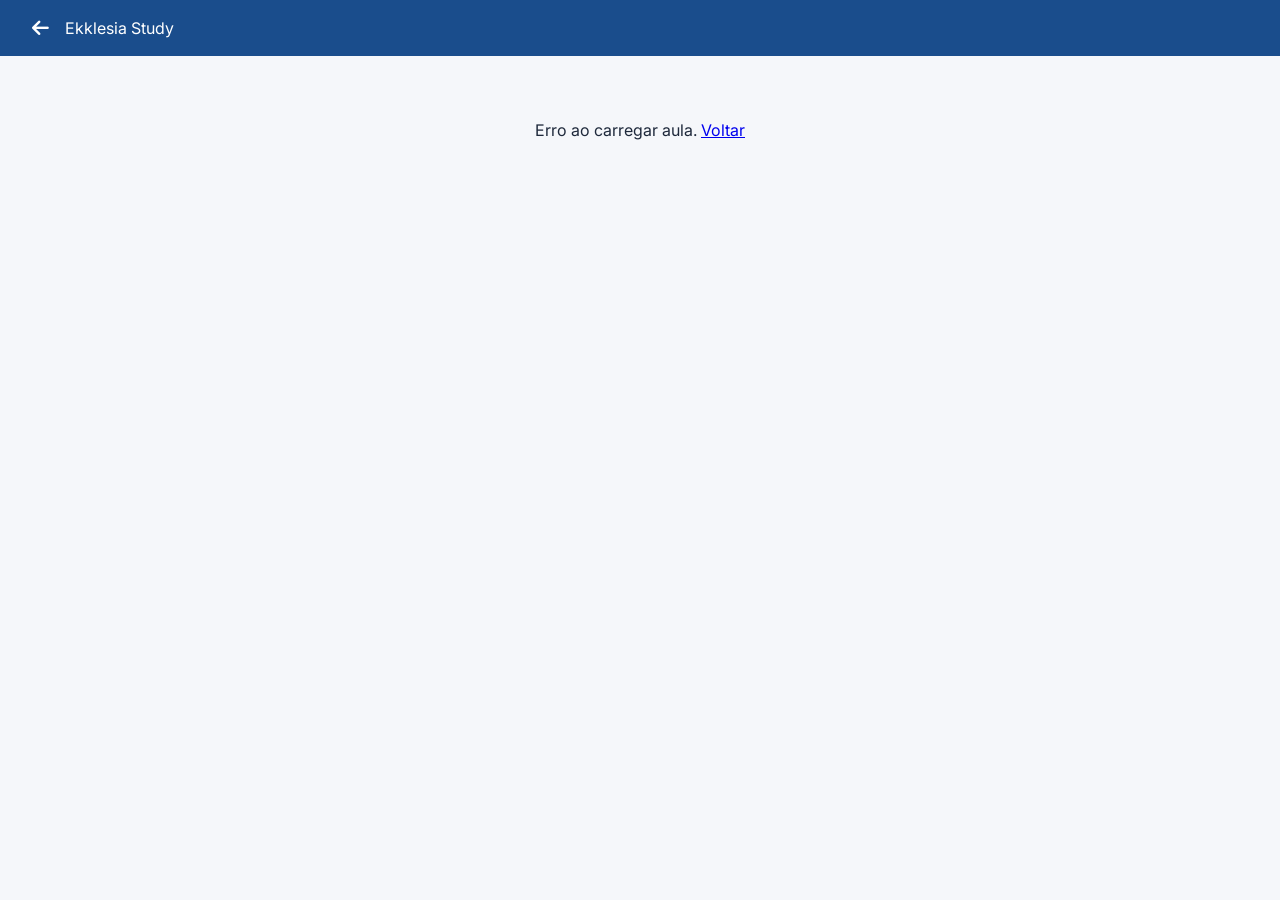
<file: aula.html>
<!DOCTYPE html>
<html lang="pt-br">
<head>
    <meta charset="UTF-8">
    <meta name="viewport" content="width=device-width, initial-scale=1.0">
    <title>Aula - Ekklesia Study</title>
    <link href="https://fonts.googleapis.com/css2?family=Inter:wght@400;500;600;700&display=swap" rel="stylesheet">
    <link rel="stylesheet" href="https://cdnjs.cloudflare.com/ajax/libs/font-awesome/6.5.1/css/all.min.css">
    <style>
        * { margin: 0; padding: 0; box-sizing: border-box; }
        body { font-family: 'Inter', sans-serif; background: #f5f7fa; color: #1e293b; }
        .header { background: #1a4d8c; color: white; padding: 1rem 2rem; display: flex; align-items: center; gap: 1rem; }
        .header a { color: white; text-decoration: none; font-size: 1.2rem; }
        .container { max-width: 1000px; margin: 2rem auto; padding: 0 1.5rem; }
        .video-container { background: #000; border-radius: 1rem; overflow: hidden; margin-bottom: 1.5rem; }
        .video-container iframe, .video-container video { width: 100%; height: 400px; border: none; }
        .titulo-aula { font-size: 1.8rem; margin-bottom: 0.5rem; color: #1a4d8c; }
        .materia-badge { display: inline-block; background: #e8f0fe; color: #1a4d8c; padding: 0.3rem 0.8rem; border-radius: 1rem; font-size: 0.8rem; margin-bottom: 1rem; }
        .texto-aula { background: white; padding: 1.5rem; border-radius: 1rem; margin-bottom: 1.5rem; line-height: 1.6; box-shadow: 0 1px 3px rgba(0,0,0,0.1); }
        .botoes { display: flex; gap: 1rem; margin-bottom: 2rem; flex-wrap: wrap; }
        .btn { padding: 0.6rem 1.2rem; border-radius: 0.5rem; border: none; cursor: pointer; font-weight: 600; text-decoration: none; display: inline-flex; align-items: center; gap: 0.5rem; }
        .btn-primary { background: #1a4d8c; color: white; }
        .btn-outline { background: #eef2f7; color: #1a4d8c; }
        .questoes-section { background: white; border-radius: 1rem; padding: 1.5rem; margin-top: 2rem; }
        .questao-item { border-bottom: 1px solid #e2e8f0; padding: 1rem 0; }
        .questao-item:last-child { border-bottom: none; }
        .questao-pergunta { font-weight: 600; margin-bottom: 0.8rem; }
        .alternativas { display: flex; flex-direction: column; gap: 0.5rem; margin-bottom: 0.8rem; }
        .alternativa { display: flex; align-items: center; gap: 0.8rem; padding: 0.5rem; border-radius: 0.5rem; cursor: pointer; background: #f8fafc; }
        .alternativa:hover { background: #e8f0fe; }
        .feedback { margin-top: 0.5rem; padding: 0.5rem; border-radius: 0.5rem; font-size: 0.9rem; }
        .feedback-correct { background: #d4edda; color: #155724; }
        .feedback-wrong { background: #f8d7da; color: #721c24; }
        @media (max-width: 768px) { .video-container iframe, .video-container video { height: 250px; } .titulo-aula { font-size: 1.4rem; } }
    </style>
</head>
<body>
    <div class="header">
        <a href="javascript:history.back()"><i class="fas fa-arrow-left"></i></a>
        <span>Ekklesia Study</span>
    </div>
    <div class="container" id="aulaContainer">Carregando aula...</div>
    <script>
        const urlParams = new URLSearchParams(window.location.search);
        const aulaId = urlParams.get('id');
        
        async function carregarAula() {
            try {
                const response = await fetch('dados.json');
                const data = await response.json();
                const aula = data.conteudos.find(c => c.id == aulaId);
                const questoes = data.questoes.filter(q => q.materia === aula.materia);
                
                let userProgress = { respostasQuestoes: [] };
                const userId = localStorage.getItem('currentUserId');
                if (userId) {
                    const saved = localStorage.getItem(`progress_${userId}`);
                    if (saved) userProgress = JSON.parse(saved);
                }
                
                const videoHtml = aula.video && aula.video.includes('youtube.com/embed') ? 
                    `<iframe src="${aula.video}" frameborder="0" allowfullscreen></iframe>` :
                    `<div style="background:#e2e8f0; height:400px; display:flex; align-items:center; justify-content:center;">🎬 Vídeo não disponível</div>`;
                
                let questoesHtml = '';
                for (let q of questoes) {
                    const resposta = userProgress.respostasQuestoes?.find(r => r.idQuestao === q.id);
                    questoesHtml += `
                        <div class="questao-item" id="questao-${q.id}">
                            <div class="questao-pergunta">${q.pergunta}</div>
                            <div class="alternativas">${q.alternativas.map((alt, idx) => `<div class="alternativa" onclick="responderQuestao(${q.id}, ${idx}, ${q.correta}, '${q.materia}')"><span class="alternativa-letra">${String.fromCharCode(65 + idx)}</span><span>${alt}</span></div>`).join('')}</div>
                            <div id="feedback-${q.id}" class="feedback ${resposta ? (resposta.acertou ? 'feedback-correct' : 'feedback-wrong') : ''}" style="${resposta ? '' : 'display:none'}">${resposta ? (resposta.acertou ? '✅ Correto!' : `❌ Errado! Resposta: ${q.alternativas[q.correta]}`) : ''}</div>
                        </div>`;
                }
                
                document.getElementById('aulaContainer').innerHTML = `
                    <h1 class="titulo-aula">${aula.titulo}</h1>
                    <div class="materia-badge"><i class="fas fa-book"></i> ${aula.materia}</div>
                    <div class="video-container">${videoHtml}</div>
                    <div class="texto-aula"><h3><i class="fas fa-file-alt"></i> Sobre esta aula</h3><p>${aula.texto}</p></div>
                    <div class="botoes"><a href="${aula.pdf}" target="_blank" class="btn btn-primary"><i class="fas fa-file-pdf"></i> PDF</a><a href="${aula.link}" target="_blank" class="btn btn-outline"><i class="fas fa-external-link-alt"></i> Material Complementar</a></div>
                    <div class="questoes-section"><h3><i class="fas fa-question-circle"></i> Questões</h3>${questoesHtml || '<p>Nenhuma questão cadastrada.</p>'}</div>
                `;
                
                window.responderQuestao = async function(questaoId, alternativa, correta, materia) {
                    const acertou = alternativa === correta;
                    const userId = localStorage.getItem('currentUserId');
                    if (userId) {
                        const saved = localStorage.getItem(`progress_${userId}`);
                        let progress = saved ? JSON.parse(saved) : { estudados: [], respostasQuestoes: [], tempoEstudoTotal: 0 };
                        progress.respostasQuestoes = progress.respostasQuestoes.filter(r => r.idQuestao !== questaoId);
                        progress.respostasQuestoes.push({ idQuestao: questaoId, acertou, materia, data: new Date().toISOString() });
                        localStorage.setItem(`progress_${userId}`, JSON.stringify(progress));
                    }
                    const feedbackDiv = document.getElementById(`feedback-${questaoId}`);
                    if (feedbackDiv) {
                        const questao = questoes.find(q => q.id === questaoId);
                        feedbackDiv.style.display = 'block';
                        feedbackDiv.className = `feedback ${acertou ? 'feedback-correct' : 'feedback-wrong'}`;
                        feedbackDiv.innerHTML = acertou ? '✅ Correto! Parabéns!' : `❌ Errado! Resposta correta: ${questao.alternativas[correta]}`;
                    }
                };
            } catch (error) {
                document.getElementById('aulaContainer').innerHTML = '<div style="text-align:center; padding:2rem;">Erro ao carregar aula. <a href="javascript:history.back()">Voltar</a></div>';
            }
        }
        carregarAula();
    </script>
</body>
</html>
</file>
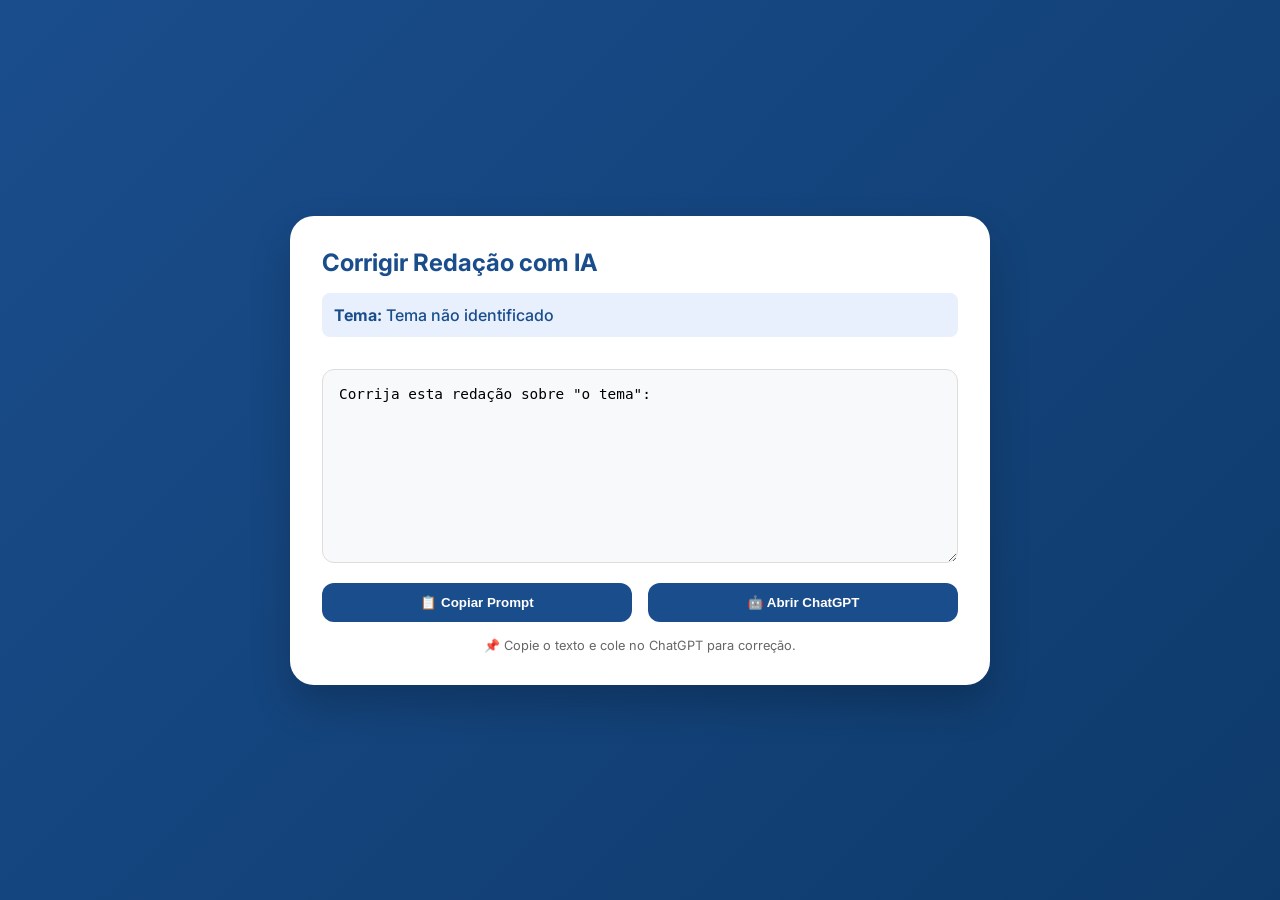
<file: redacao.html>
<!DOCTYPE html>
<html lang="pt-br">
<head>
    <meta charset="UTF-8">
    <meta name="viewport" content="width=device-width, initial-scale=1.0">
    <title>Enviar Redação para IA</title>
    <link href="https://fonts.googleapis.com/css2?family=Inter:wght@400;500;600;700&display=swap" rel="stylesheet">
    <style>
        * { margin: 0; padding: 0; box-sizing: border-box; }
        body { font-family: 'Inter', sans-serif; background: linear-gradient(135deg, #1a4d8c 0%, #0e3a6b 100%); min-height: 100vh; display: flex; justify-content: center; align-items: center; padding: 1rem; }
        .container { background: white; border-radius: 1.5rem; padding: 2rem; max-width: 700px; width: 100%; box-shadow: 0 20px 40px rgba(0,0,0,0.2); }
        h2 { color: #1a4d8c; margin-bottom: 0.5rem; }
        .tema { background: #e8f0fe; padding: 0.75rem; border-radius: 0.5rem; margin: 1rem 0; color: #1a4d8c; font-weight: 500; }
        textarea { width: 100%; padding: 1rem; border: 1px solid #ddd; border-radius: 0.75rem; font-family: monospace; font-size: 0.9rem; margin: 1rem 0; background: #f8f9fa; }
        .buttons { display: flex; gap: 1rem; flex-wrap: wrap; }
        button { background: #1a4d8c; color: white; border: none; padding: 0.75rem 1.5rem; border-radius: 0.75rem; cursor: pointer; font-weight: 600; flex: 1; }
        button:hover { background: #0e3a6b; }
        .info { margin-top: 1rem; font-size: 0.8rem; color: #666; text-align: center; }
    </style>
</head>
<body>
    <div class="container">
        <h2><i class="fas fa-robot"></i> Corrigir Redação com IA</h2>
        <div class="tema" id="temaDisplay">Carregando...</div>
        <textarea id="promptText" rows="10" readonly></textarea>
        <div class="buttons"><button onclick="copiarPrompt()">📋 Copiar Prompt</button><button onclick="abrirChatGPT()">🤖 Abrir ChatGPT</button></div>
        <div class="info">📌 Copie o texto e cole no ChatGPT para correção.</div>
    </div>
    <script>
        const dados = JSON.parse(localStorage.getItem('redacao_para_enviar') || '{}');
        document.getElementById('temaDisplay').innerHTML = `<strong>Tema:</strong> ${dados.tema || 'Tema não identificado'}`;
        document.getElementById('promptText').value = `Corrija esta redação sobre "${dados.tema || 'o tema'}":\n\n${dados.texto || ''}`;
        function copiarPrompt() { navigator.clipboard.writeText(document.getElementById('promptText').value); alert('✅ Copiado!'); }
        function abrirChatGPT() { window.open('https://chat.openai.com', '_blank'); }
    </script>
</body>
</html>
</file>
